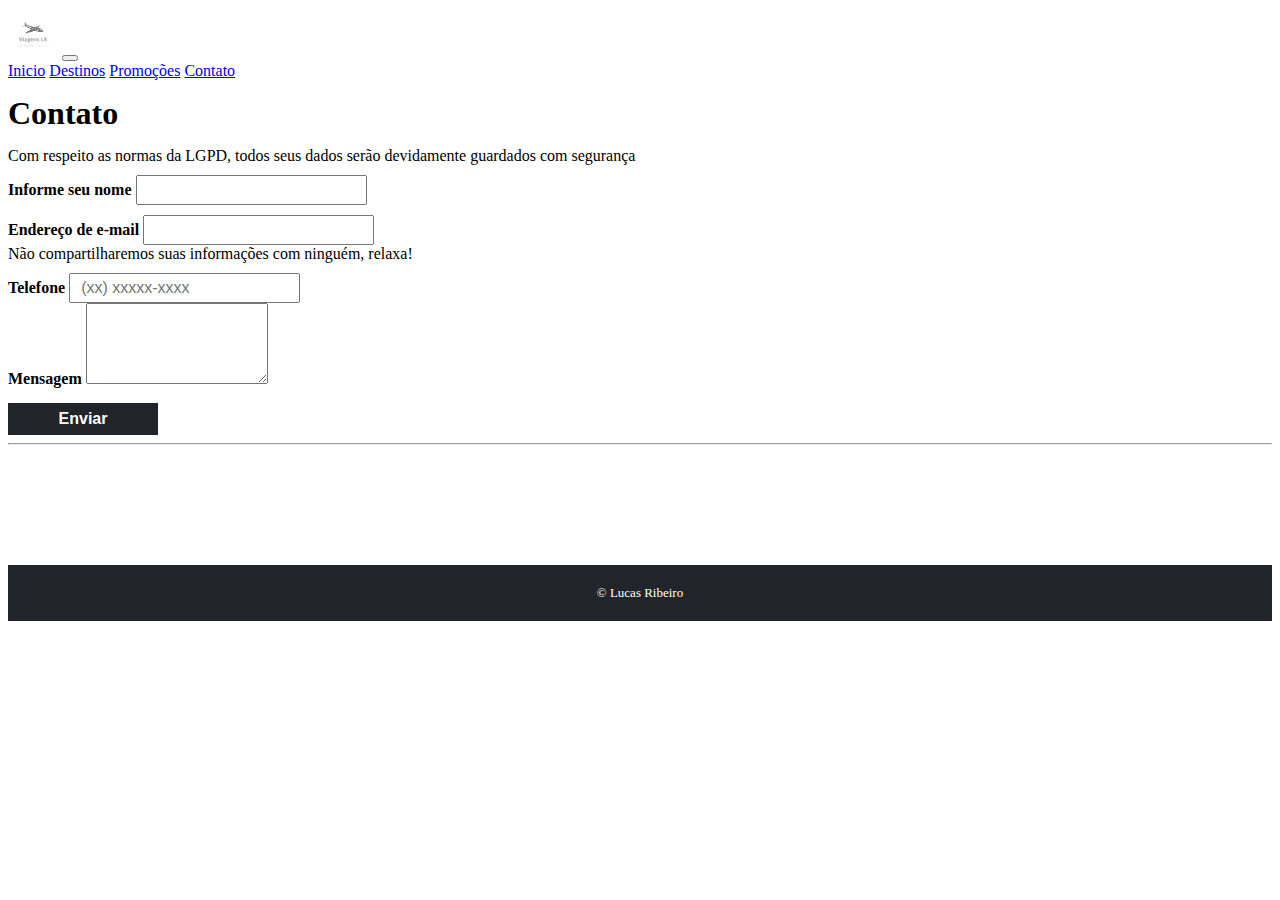
<file: Site/Contato.html>
<!DOCTYPE html>
<html lang="pt-br">

<head>
    <meta charset="UTF-8">
    <meta http-equiv="X-UA-Compatible" content="IE=edge">
    <meta name="viewport" content="width=device-width, initial-scale=1.0">
    <title>Viagens LR</title>
    <link rel="stylesheet" type="text/css" href="estilo.css">


    <!-- CSS only -->
    <link href="https://cdn.jsdelivr.net/npm/bootstrap@5.2.1/dist/css/bootstrap.min.css" rel="stylesheet"
        integrity="sha384-iYQeCzEYFbKjA/T2uDLTpkwGzCiq6soy8tYaI1GyVh/UjpbCx/TYkiZhlZB6+fzT" crossorigin="anonymous">
    <link rel="shortcut icon" href="Imagens/FAVICON_io/favicon.ico" type="image/x-icon">

        <!-- Início do Menu -->
        <nav class="navbar navbar-expand-lg navbar-dark bg-dark">
            <div class="container">
                <a class="navbar-brand" href="Index.html"><img src="Imagens/Logos/Viagens LR_SEM FUNDO.png"
                        alt="Logo Viagens LR" width="50px"></a>
                <button class="navbar-toggler" type="button" data-bs-toggle="collapse" data-bs-target="#navbarNavAltMarkup"
                    aria-controls="navbarNavAltMarkup" aria-expanded="false" aria-label="Toggle navigation">
                    <span class="navbar-toggler-icon"></span>
                </button>
                <div class="collapse navbar-collapse" id="navbarNavAltMarkup">
                    <div class="navbar-nav">
                        <a class="nav-link" href="Index.html">Inicio</a>
                        <a class="nav-link" href="Destinos.html">Destinos</a>
                        <a class="nav-link" href="Promocoes.html">Promoções</a>
                        <a class="nav-link" href="Contato.html">Contato</a>
                    </div>
                </div>
            </div>
        </nav>
        <!-- Fim Menu -->
</head>

<body>
   

    <!--Inicio Main-->
    <main>
        <h1 class="container">Contato</h1>
        <!-- Início do formulário-->
        <form class="container border rounded-3 p-4">
            <div id="emailHelp" class="form-text">Com respeito as normas da LGPD, todos seus dados serão devidamente
                guardados com segurança</div>
            <!--Identificação-->
            <div class="mb-2 ">
                <label class="form-label">Informe seu nome</label>
                <input type="text" class="form-control form-control-sm">
            </div>
            <!--Contato-->
            <div class="mb-2 row">
                <!--E-mail-->
                <div class="col">
                    <label for="exampleInputEmail1" class="form-label">Endereço de e-mail</label>
                    <input type="email" class="form-control form-control-sm" id="exampleFormControlInput1">
                    <div id="emailHelp" class="form-text">Não compartilharemos suas informações com ninguém, relaxa!
                    </div>
                </div>
                <!--Número-->
                <div class="col">
                    <label class="form-label">Telefone</label>
                    <input type="text" class="form-control form-control-sm" placeholder="(xx) xxxxx-xxxx">
                </div>
            </div>
            <!--Mensagem-->
            <div class="mb-2">
                <label for="exampleFormControlTextarea1" class="form-label">Mensagem</label>
                <textarea class="form-control" id="exampleFormControlTextarea1" rows="5"></textarea>
            </div>

            <button type="submit" class="btn btn-primary">Enviar</button>
        </form>
        <!-- Fim do formulário-->
        <hr>
    </main>
    <!--Fim do Main-->

    <!--Footer-->
    <footer>&copy; Lucas Ribeiro

        <script src="https://cdn.jsdelivr.net/npm/bootstrap@5.1.3/dist/js/bootstrap.bundle.min.js"
            integrity="sha384-ka7Sk0Gln4gmtz2MlQnikT1wXgYsOg+OMhuP+IlRH9sENBO0LRn5q+8nbTov4+1p"
            crossorigin="anonymous"></script>
</body>

</html>
</file>
<file: Site/estilo.css>
footer{
    font-size: small;
    text-align: center;
}

.old_value_promo {
    font-size: small;
    color: rgb(255, 72, 0);
    text-decoration: line-through;
}

/* Formulario da Pagina Inicial*/
section:first-of-type {
    display: flex;
    justify-content: center;
    align-items: center;
    height: 750px;
    background-image: url('../img/Natureza.jpg');
    background-size: cover;
    background-repeat: no-repeat;
}


.container-form {
    height: 650px;
    background-color: #fff;
}

.titulo-form {
    display: flex;
    justify-content: center;
    align-items: center;
    width: 100%;
    background-image: linear-gradient(to right, #212529, #212529);
}

.conteudo-titulo-form {
    color: #fff;
    font-size: 0.7rem;
    font-weight: 900;
    display: flex;
    justify-content: center;
    align-items: center;
    padding: 8px 0;
    gap: 10px;
}

.conteudo-titulo-form img {
    width: 22px;
    height: 22px;
    transform: rotate(-15deg);
}

.form-area {
    padding: 0 40px 40px 40px;
    box-sizing: border-box;
}

h1 {
    font-weight: 700;
    margin: 15px 0;
}

.grupo-label-input {
    width: 100%;
    display: flex;
    flex-direction: column;
}

.grupo-input-duplo,
.grupo-input-duplo-radio-check {
    display: flex;
    gap: 15px;
}

.grupo-input-duplo-radio-check {
    flex-wrap: wrap;
}

.grupo-input-radio {
    display: flex;
    flex-direction: column;
    gap: 15px;
    margin-bottom: 5px;
}

.grupo-input-radio input {
    width: 15px;
    height: 15px;
}

.flex-input {
    display: flex;
    justify-content: center;
    align-items: center;
    gap: 10px;
}

label {
    font-size: 1rem;
    font-weight: 600;
    margin-top: 10px;
}

input,
select {
    font-size: 1rem;
    height: 30px;
    padding: 5px 10px;
    margin-top: 10px;
    box-sizing: border-box;
}

.flex-input input,
.flex-input label {
    margin: 0;
}


form button {
    color: #fff;
    background-image: linear-gradient(to right, #212529, #212529);
    font-size: 1rem;
    font-weight: 600;
    margin-top: 15px;
    padding: 5px;
    width: 150px;
    border: 2px solid #212529 ;/*Borda do botão*/
}

form button:focus {
    color: #b31212;
    background-color: #fff;
}




footer {
    color: #fff;
    background-image: linear-gradient(to right, #212529, #212529);
    margin-top: 120px;
    padding: 20px 0;
}

footer img {
    width: 20px;
    height: 20px;
}

footer .area-limite {
    display: flex;
    justify-content: space-between;
}

footer h4 {
    font-size: 1.1rem;
    font-weight: 900;
    margin: 10px 0;
}

.icon-texto {
    display: flex;
    align-items: center;
    margin: 15px 0;
    gap: 10px;
}
</file>
